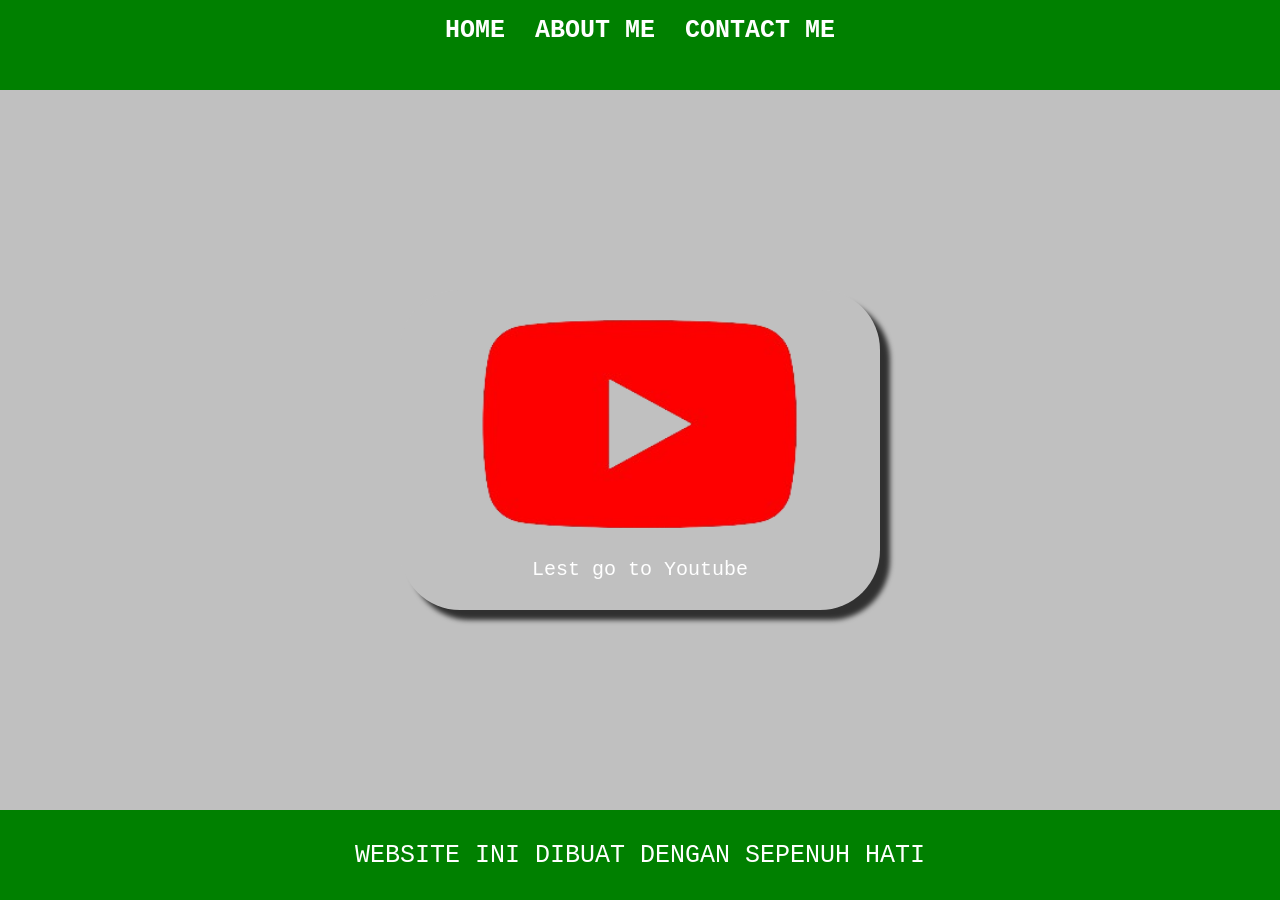
<file: index.html>
<!DOCTYPE html>
<html>
    <head>
        <title>Website Saya</title>
        <link rel="stylesheet" href="style.css">
    </head>
    <body>
        <div class="container">
        <!-- NAVIGATION BAR -->
        <div class="container-navbar">
            <ul class="ul-navbar">
                <li class="li-navbar">
                    <a href="#" class="a-navbar">HOME</a>
                </li>
                <li class="li-navbar">
                    <a href="about.html" class="a-navbar">ABOUT ME</a>
                </li>
                <li class="li-navbar">
                    <a href="contact.html" class="a-navbar">CONTACT ME</a>
                </li>
            </ul>
        </div>
        <!-- NAVIGATION BAR SELESAI -->

        <!-- CONTENT 2 -->
        <div class="container-content">
            <a href="https://youtube.com"
            class="a-content">
            <img src="youtube.png" class="img-content"/>
            <p class="p-content">Lest go to Youtube</p>
            </a>
        </div>
        <!-- CONTENT 2 SELESAI -->
        
        <!-- FOOTER -->
        <div class="a-footer">
            <a class="a-footer">WEBSITE INI DIBUAT DENGAN SEPENUH HATI</a>
        </div>
        <!-- FOOTER SELESAI -->
</file>
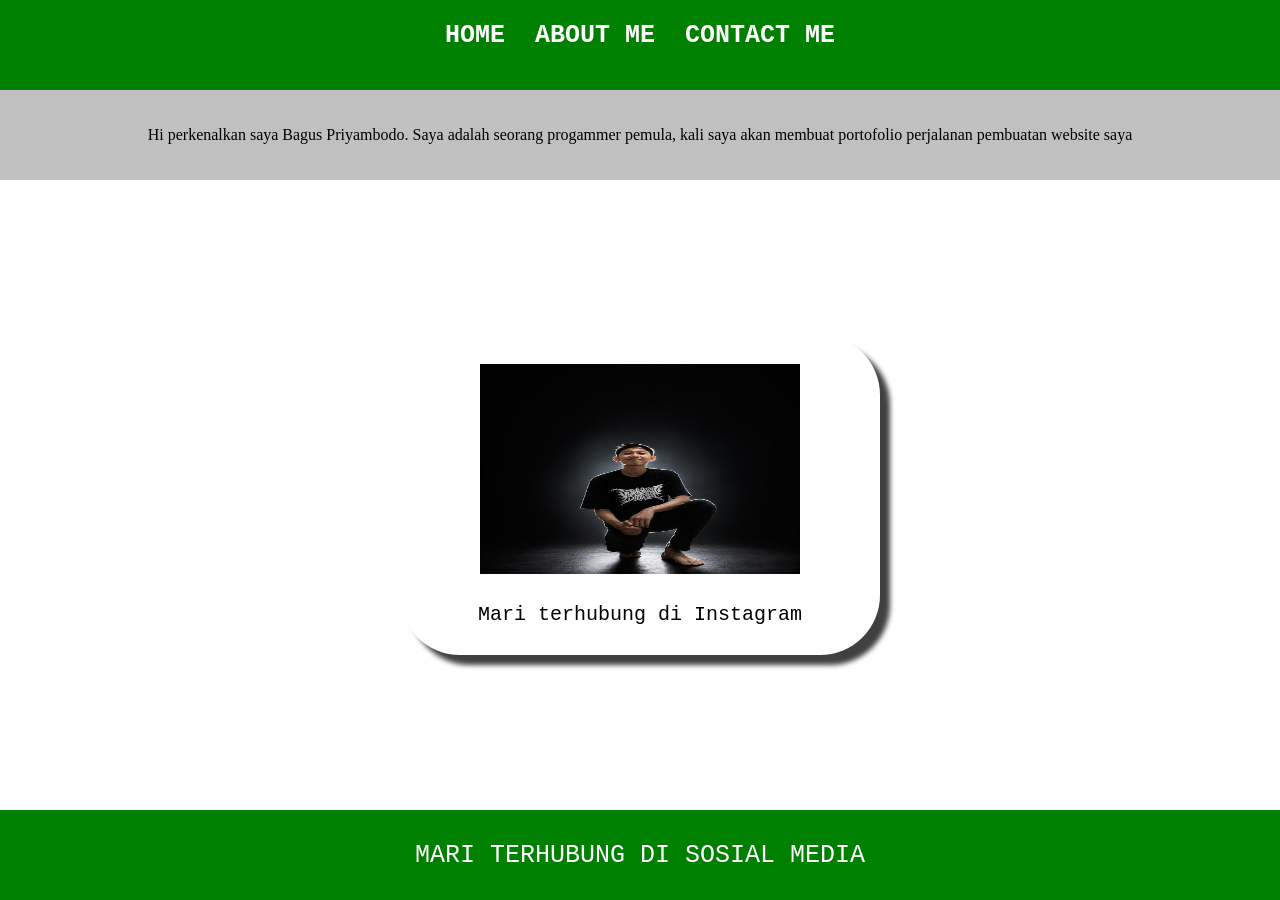
<file: about.html>
<!DOCTYPE html>
<html>
    <head>
        <title>Website Saya</title>
        <link rel="stylesheet" href="style-about.css">
    </head>
    <body>
        <div class="container">
         <!-- NAVIGATION BAR -->
        <div class="container-navbar">
            <ul class="ul-navbar">
                <li class="li-navbar">
                    <a href="index.html" class="a-navbar">HOME</a>
                </li>
                <li class="li-navbar">
                    <a href="about.html" class="a-navbar">ABOUT ME</a>
                </li>
                <li class="li-navbar">
                    <a href="contact.html" class="a-navbar">CONTACT ME</a>
                </li>
            </ul>
        </div>
        <!-- NAVIGATION BAR SELESAI -->

        <!-- INTRODUCE -->
        <div class="container-introduce">
            <li class="li-introduce"> Hi perkenalkan saya Bagus Priyambodo. Saya adalah seorang progammer pemula, kali saya akan membuat portofolio perjalanan pembuatan website saya</li>
        </div>
        <!-- INTRODUCE SELESAI -->       
                
        <!-- CONTENT 2 -->
        <div class="container-content">
            <a href="https://instagram.com/baguzst__"
            class="a-content">
            <img src="bagus.png" class="img-content"/>
            <p class="p-content">Mari terhubung di Instagram</p>
            </a>
        </div>
        <!-- CONTENT SELESAI -->
        
        <!-- FOOTER -->
        <div class="a-footer">
            <a class="a-footer">MARI TERHUBUNG DI SOSIAL MEDIA</a>
        </div>
        
        <!-- FOOTER SELESAI -->
    </body>
    </div>
</file>
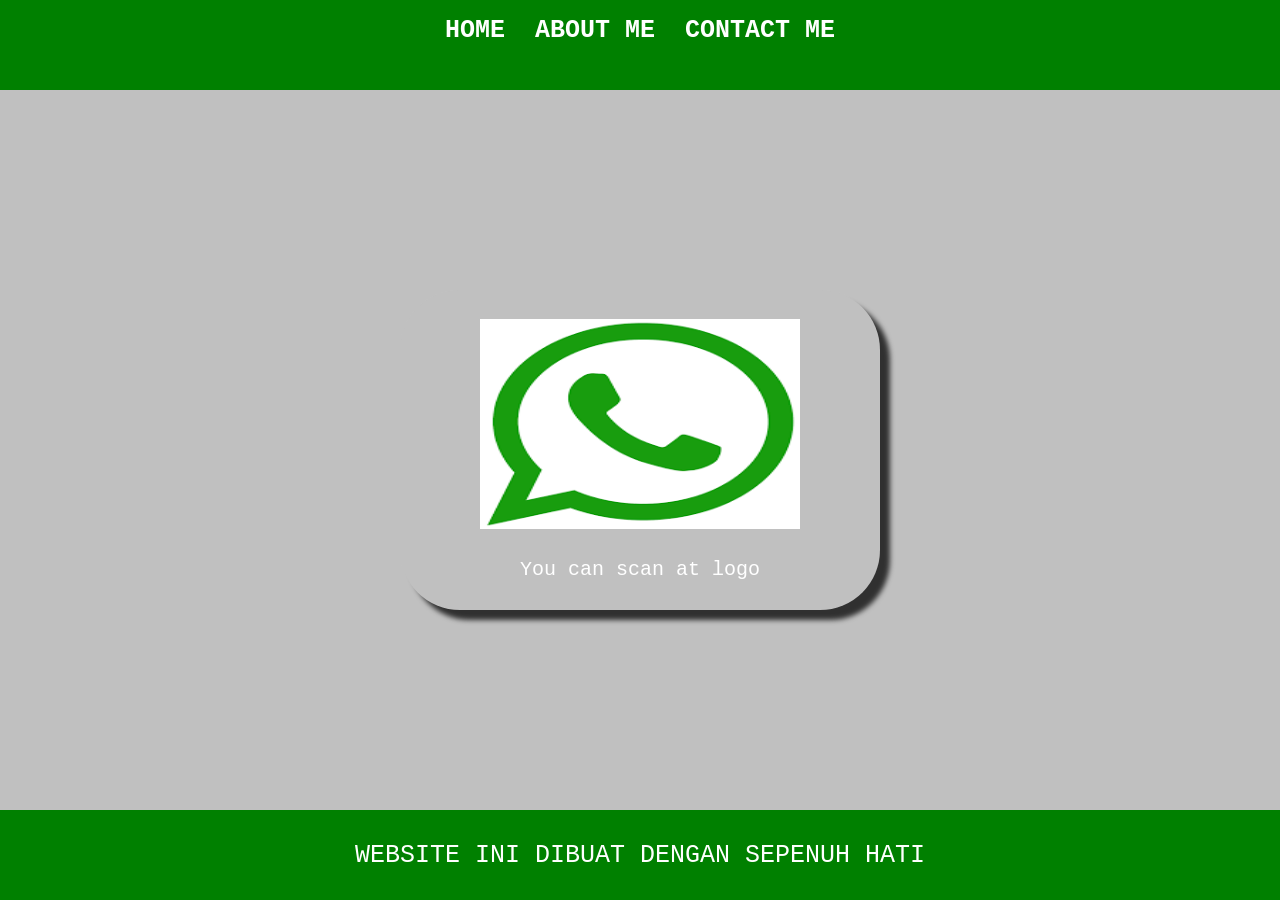
<file: contact.html>
<!DOCTYPE html>
<html>
    <head>
        <title>Website Saya</title>
        <link rel="stylesheet" href="style.css">
    </head>
    <body>
        <div class="container">
        <!-- NAVIGATION BAR -->
        <div class="container-navbar">
            <ul class="ul-navbar">
                <li class="li-navbar">
                    <a href="index.html" class="a-navbar">HOME</a>
                </li>
                <li class="li-navbar">
                    <a href="about.html" class="a-navbar">ABOUT ME</a>
                </li>
                <li class="li-navbar">
                    <a href="contact.html" class="a-navbar">CONTACT ME</a>
                </li>
            </ul>
        </div>
        <!-- NAVIGATION BAR SELESAI -->

        <!-- CONTENT 1 -->
        <div class="container-content">
            <a href="https://wa.me/qr/ZKWQPFENJLNTJ1"
            class="a-content">
            <img src="wa.png" class="img-content"/>
            <p class="p-content"> You can scan at logo</p>
            </a>
        </div>
        <!-- CONTENT SELESAI -->
        
        <!-- FOOTER -->
        <div class="a-footer">
            <a class="a-footer">WEBSITE INI DIBUAT DENGAN SEPENUH HATI</a>
        </div>
        <!-- FOOTER SELESAI -->
</file>
<file: style.css>
*,
.html {
    margin: 0;
    padding: 0;
}

@media (max-width: 768px) {
    .card-container {
        flex-direction: column;
    }
}

.container {
    background-color: crimson;
}

.container-navbar {
    background-color: green;
    width: 100%;
    height: 10vh;
}

.ul-navbar {
    height: 60px;
    display: flex;
    justify-content: center;
    align-items: center;
}

.li-navbar {
    list-style-type: none;
    padding: 10px;
    margin: 5px;
    font-size: 25px;
}

.li-navbar:hover {
    background-color:violet;
    transition: .5s ease-in-out;
    transition-delay: .3s;
    border-radius: 8px;
}

.a-navbar {
    font-family:'Courier New', Courier, monospace;
    font-size: 25px;
    color: white;
    text-decoration: none;
    font-weight: 800;
}

.container-content {
    background-color: silver;
    display: flex;
    justify-content: center;
    align-items: center;
    height: 80vh;
}

.container-content:hover {
    background-color:aqua;
    transition: .8s ease-in-out;
    transition-delay: .5s;
    border-radius: 3000px;
}

.a-content {
    display: flex;
    justify-content: center;
    align-items: center;
    background-color: silver;
    text-decoration: none;
    font-size: 20px;
    font-family: 'Courier New', Courier, monospace;
    width: 480px;
    height: 320px;
    display: flex;
    flex-direction: column;
    justify-content: space-evenly;
    align-items: center;
    border-radius: 60px;
    box-shadow: 10px 10px 5px 0px rgba(0, 0, 0, 0.75);
    -webkit-box-shadow: 10px 10px 5px 0px rgba(0, 0, 0, 0.75);
    -moz-box-shadow: 10px 10px 5px 0px rgba(0, 0, 0, 0.75);
}

.img-content {
    display: flex;
    justify-content: center;
    align-items: center;
    text-decoration: none;
    width: 320px;
    height: 210px;
}

.p-content {
    text-decoration: none;
    color: white;
}

.a-footer {
    display: flex;
    background-color: green;
    justify-content: center;
    align-items: center;
    height: 10vh;
}

.a-footer {
    color: white;
    font-family: 'Courier New', Courier, monospace;
    font-size: 25px;
}
</file>
<file: style-about.css>
*,
.html {
    margin: 0;
    padding: 0;
}

@media (max-width: 768px) {
    .card-container {
        flex-direction: column;
    }
}

.container {
    background-color: crimson;
}

.container-navbar {
    background-color: green;
    width: 100%;
    height: 10vh;
}

.ul-navbar {
    height: 70px;
    display: flex;
    justify-content: center;
    align-items: center;
}

.li-navbar {
    list-style-type: none;
    padding: 10px;
    margin: 5px;
    font-size: 25px;
}

.li-navbar:hover {
    background-color:violet;
    transition: .5s ease-in-out;
    transition-delay: .3s;
    border-radius: 8px;
}

.a-navbar {
    font-family:'Courier New', Courier, monospace;
    font-size: 25px;
    color: white;
    text-decoration: none;
    font-weight: 800;
}

.container-introduce {
    background-color: silver;
    display: flex;
    justify-content: center;
    align-items: center;
    height : 10vh;
}

.li-introduce {
    list-style: none;
}

.container-content {
    background-color: white;
    display: flex;
    justify-content: center;
    align-items: center;
    height: 70vh;
}

.container-content:hover {
    background-color:aqua;
    transition: .8s ease-in-out;
    transition-delay: .5s;
    border-radius: 3000px;
}

.a-content {
    display: flex;
    justify-content: center;
    align-items: center;
    background-color: white;
    text-decoration: none;
    font-size: 20px;
    font-family: 'Courier New', Courier, monospace;
    width: 480px;
    height: 320px;
    display: flex;
    flex-direction: column;
    justify-content: space-evenly;
    align-items: center;
    border-radius: 60px;
    box-shadow: 10px 10px 5px 0px rgba(0, 0, 0, 0.75);
    -webkit-box-shadow: 10px 10px 5px 0px rgba(0, 0, 0, 0.75);
    -moz-box-shadow: 10px 10px 5px 0px rgba(0, 0, 0, 0.75);
}

.img-content {
    display: flex;
    justify-content: center;
    align-items: center;
    text-decoration: none;
    width: 320px;
    height: 210px;
}

.p-content {
    text-decoration: none;
    color: black;
}

.a-footer {
    display: flex;
    background-color: green;
    justify-content: center;
    align-items: center;
    height: 10vh;
}

.a-footer {
    color: white;
    font-family: 'Courier New', Courier, monospace;
    font-size: 25px;
}
</file>
